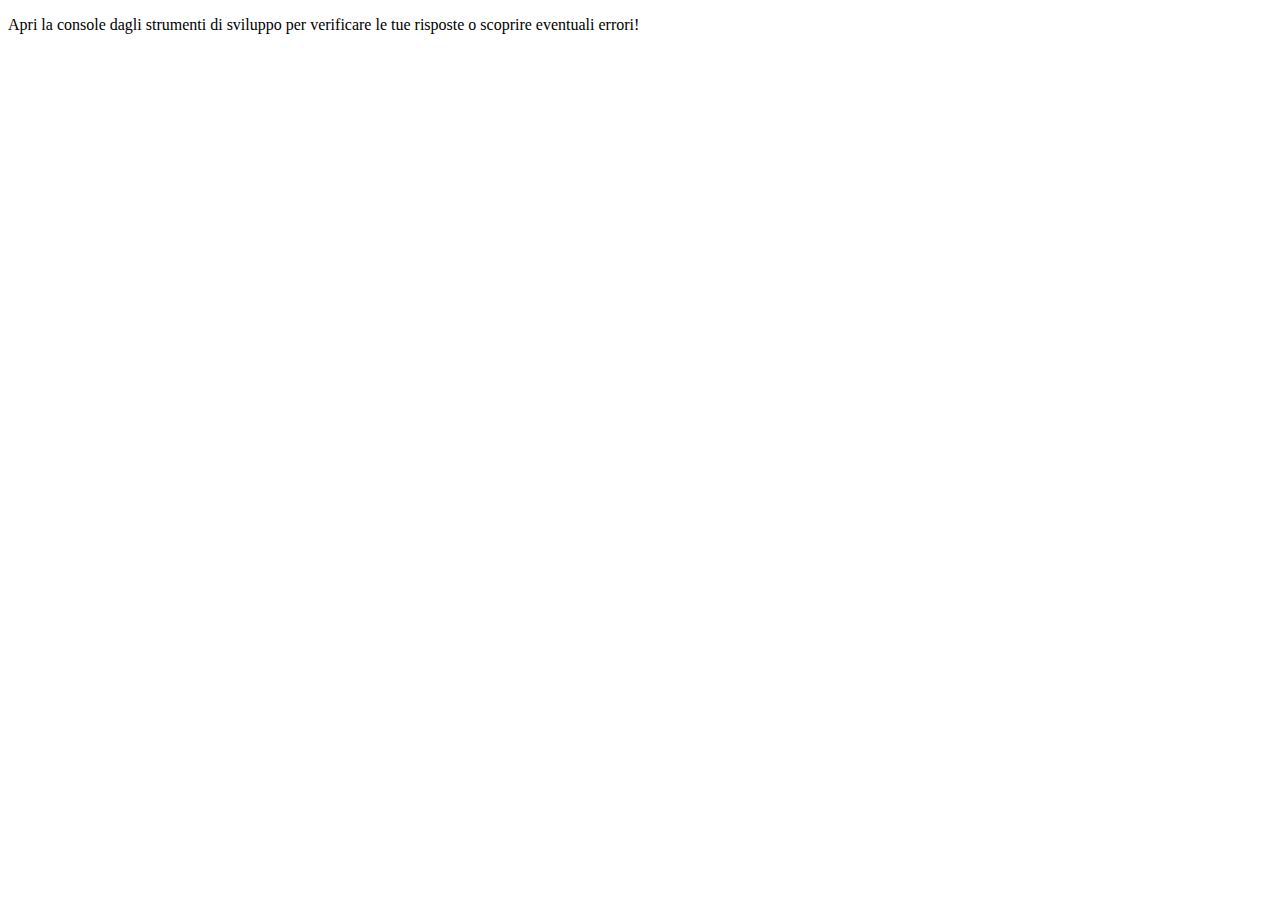
<file: Esercizio Giorno 5/index.html>
<!DOCTYPE html>
<html lang="en">
  <head>
    <meta charset="UTF-8" />
    <meta name="viewport" content="width=device-width, initial-scale=1.0" />
    <title>Esercizi JS</title>
  </head>
  <body>
    <main>
      <p>
        Apri la console dagli strumenti di sviluppo per verificare le tue
        risposte o scoprire eventuali errori!
      </p>
    </main>
    <script src="setting/js/D1.js "></script>
  </body>
</html>
</file>
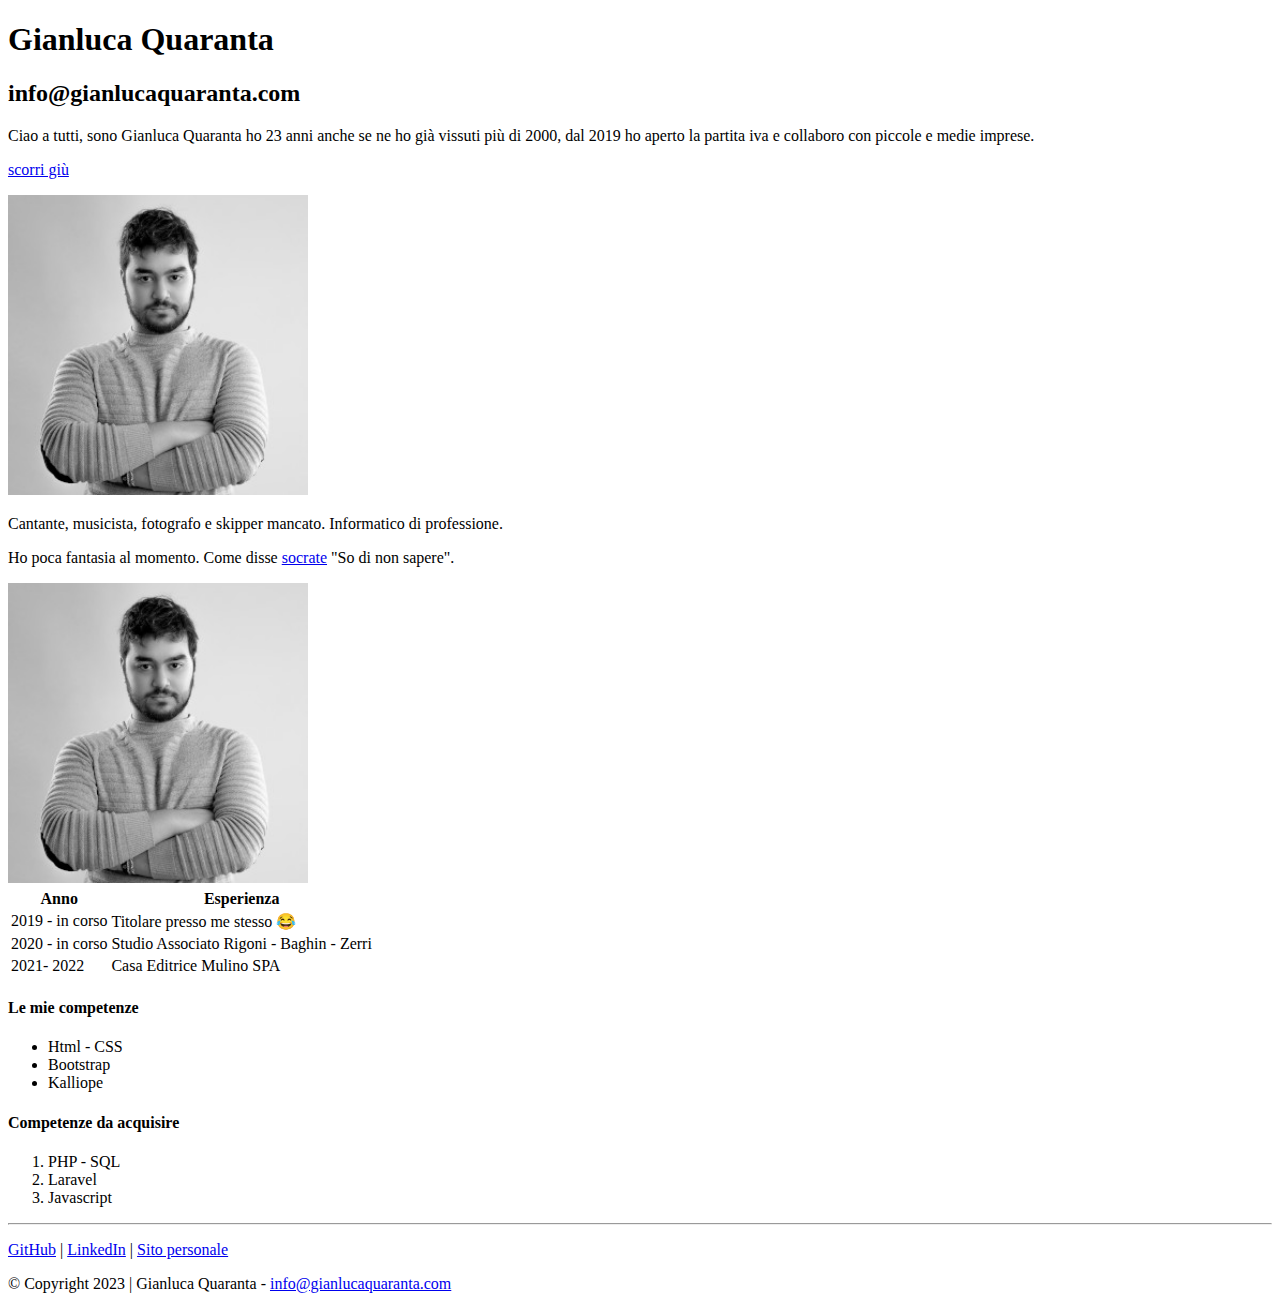
<file: Esercizio Giorno 1/html/index.html>
<!DOCTYPE html>
<html lang="en">
    <head>
        <meta charset="UTF-8">
        <meta name="desctription" content="descrizione pagina">
        <meta name="viewport" content="width=device-width, initial-scale=1.0">
        <title>Prima Pagina HTML | Gianluca Quaranta</title>
    </head>
    <body>
        <h1>Gianluca Quaranta</h1>
        <h2>info@gianlucaquaranta.com</h2>
        <p>Ciao a tutti, sono Gianluca Quaranta ho 23 anni anche se ne ho già vissuti più di 2000, dal 2019 ho aperto la partita iva e collaboro con piccole e medie imprese.</p>
        <p><a href="#footer">scorri giù</a></p>
        <main>
            <a href="#"><img src="img/UDM_9387_1_2-3.jpg" alt="rara foto mia" width="300" height="300"/></a>
            <p>
                Cantante, musicista, fotografo e skipper mancato. Informatico di professione.
            </p>
            <p>
                Ho poca fantasia al momento. Come disse <a href="https://it.wikipedia.org/wiki/Socrate" alt="pagina di socrate" target="_blank">socrate</a> "So di non sapere".
            </p>
            <img src="img/UDM_9387_1_2-3.jpg" alt="rara foto mia" width="300" height="300"/>
        </main>
        <table>
            <tr>
                <th>Anno</th>
                <th>Esperienza</th>
            </tr>
            <tr>
                <td>2019 - in corso</td>
                <td>Titolare presso me stesso &#128514;</td>
            </tr>
            <tr>
                <td>2020 - in corso</td>
                <td>Studio Associato Rigoni - Baghin - Zerri</td>
            </tr>
            <tr>
                <td>2021- 2022</td>
                <td>Casa Editrice Mulino SPA </td>
            </tr>
        </table>
        <div>
            <h4>Le mie competenze</h4>
            <ul>
                <li>Html - CSS</li>
                <li>Bootstrap</li>
                <li>Kalliope</li>
            </ul>
            <h4>Competenze da acquisire</h4>
            <ol>
                <li>PHP - SQL</li>
                <li>Laravel</li>
                <li>Javascript</li>
            </ol>
        </div>
        <hr>
        <footer id="footer">
            <p><a href="https://github.com/GQ-Web-Design" alt="profilo GitHub" target="_blank">GitHub</a>  | <a href="https://www.linkedin.com/in/gianlucaquarantagq/" alt="profilo LinkedIn" target="_blank">LinkedIn</a> | <a href="https://www.gianlucaquaranta.com" alt="sito personale" target="_blank">Sito personale</a> </p>
            <p><span>&copy;</span> Copyright 2023 | Gianluca Quaranta - <a href="mailto:info@gialucaquaranta.com">info@gianlucaquaranta.com</a></p>
        </footer>
    </body>
</html>
</file>
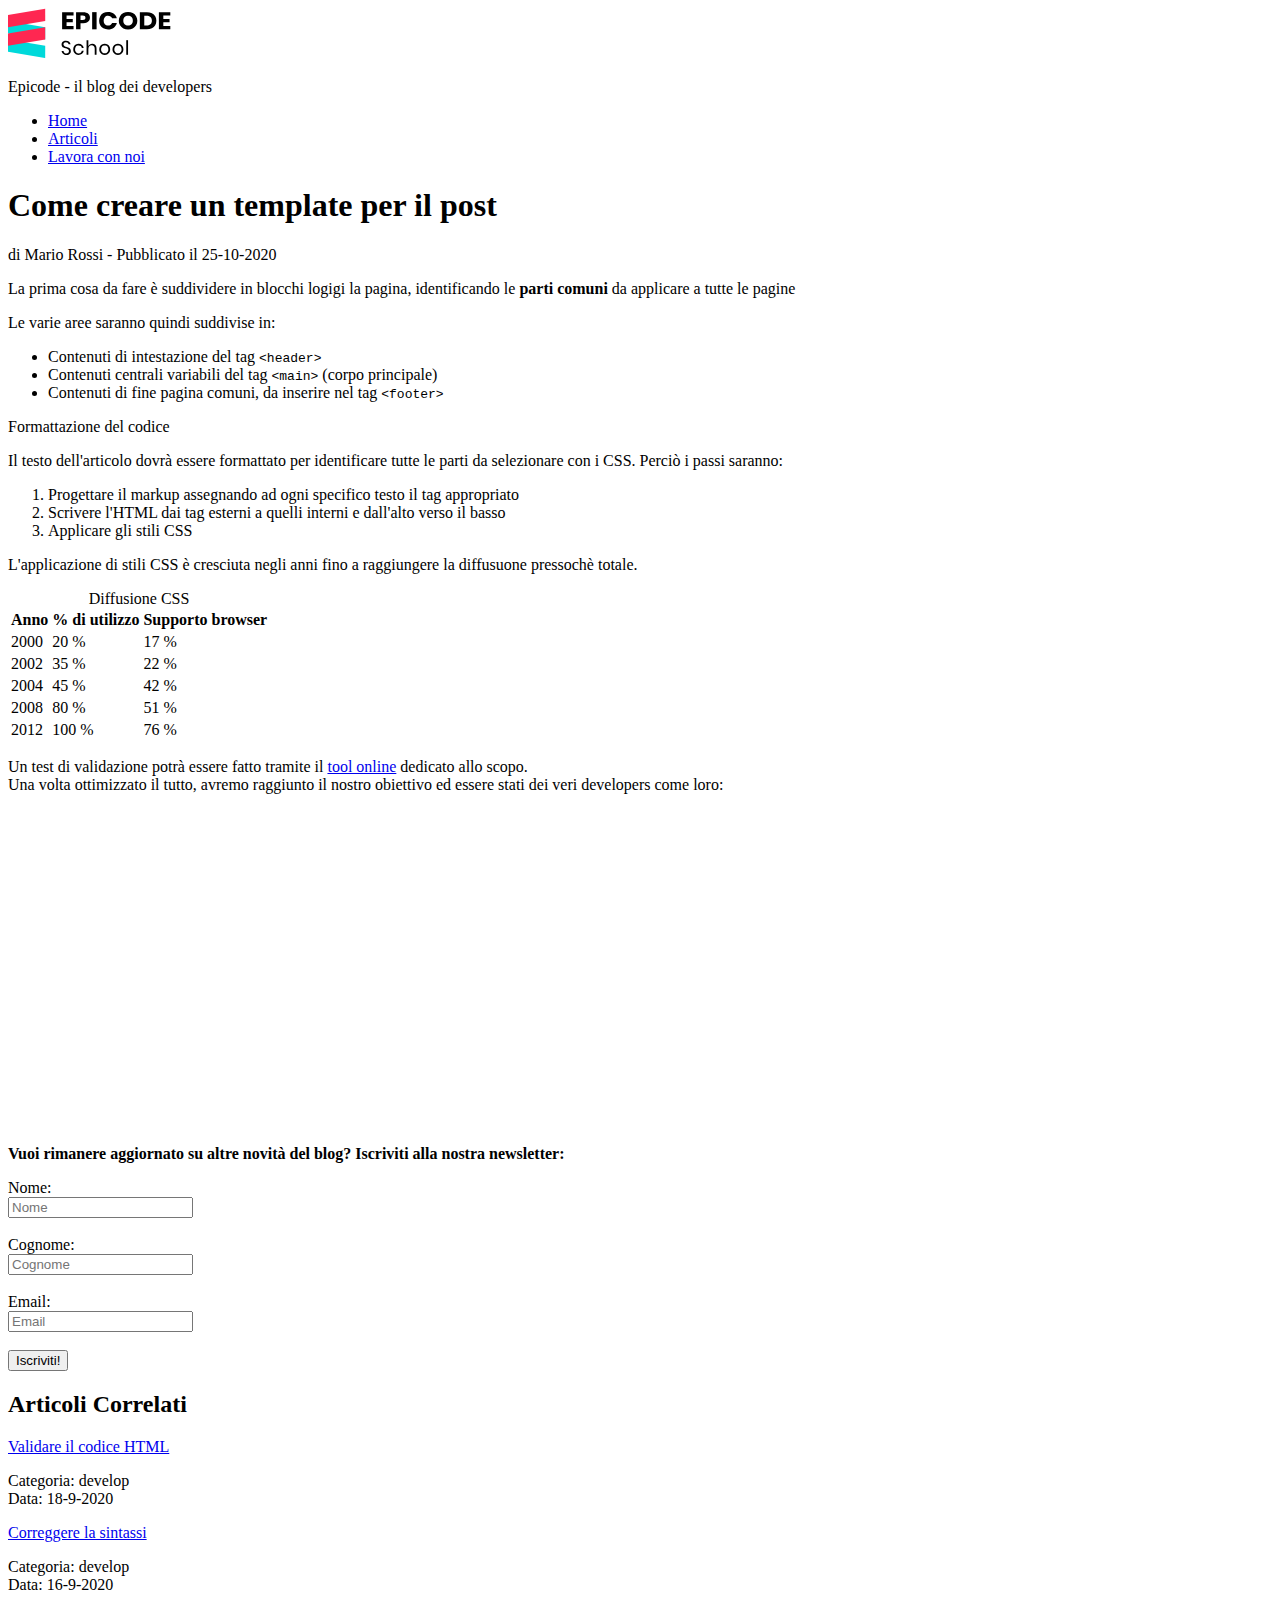
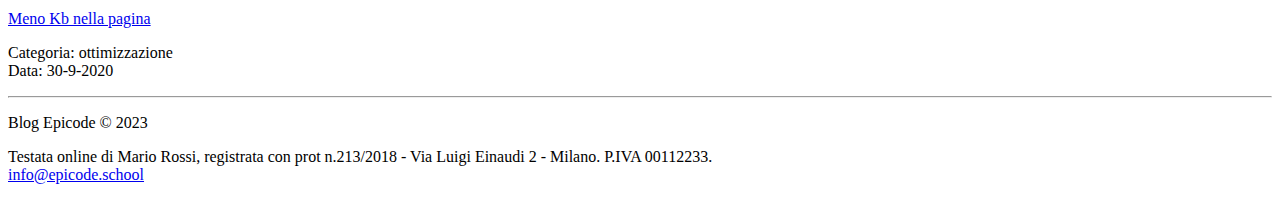
<file: Esercizio Giorno 2/html tabelle/index.html>
<!DOCTYPE html>
<html lang="en">
    <head>
        <meta charset="UTF-8">
        <meta name="viewport" content="width=device-width, initial-scale=1.0">
        <title>Sviluppo di una pagina web - Blog Epicode</title>
        <meta name="desctiption" content="Primi passi operativi per creare un modello di pagina HTML per un post. Scopri come iniziare in modo facile.">
    </head>
    <body>
        <header>
            <div>
                <img src="img/logo.svg" alt="logo epicode" wight="50" height="50"/>
                <p>Epicode - il blog dei developers</p>
            </div>
            <nav>
                <ul>
                  <li><a href="#">Home</a></li>
                  <li><a href="#">Articoli</a></li>
                  <li><a href="#">Lavora con noi</a></li>
                </ul>
            </nav>
        </header>
        <main>
            <article>
                <h1>Come creare un template per il post</h1>
                <p>di Mario Rossi - <span>Pubblicato il 25-10-2020</span></p>

                <p>La prima cosa da fare è suddividere in blocchi logigi la pagina, identificando le <strong>parti comuni</strong> da applicare a tutte le pagine</p>

                <p>Le varie aree saranno quindi suddivise in:</p>
                <ul>
                    <li>Contenuti di intestazione del tag <code>&lt;header&gt;</code></li>
                    <li>Contenuti centrali variabili del tag <code>&lt;main&gt;</code> (corpo principale)</li>
                    <li>Contenuti di fine pagina comuni, da inserire nel tag <code>&lt;footer&gt;</code></li>
                </ul>

                <p>Formattazione del codice</p>

                <P>Il testo dell'articolo dovrà essere formattato per identificare tutte le parti da selezionare con i CSS. Perciò i passi saranno:</P>
                <ol>
                    <li>Progettare il markup assegnando ad ogni specifico testo il tag appropriato</li>
                    <li>Scrivere l'HTML dai tag esterni a quelli interni e dall'alto verso il basso</li>
                    <li>Applicare gli stili CSS</li>
                </ol>

                <p>L'applicazione di stili CSS è cresciuta negli anni fino a raggiungere la diffusuone pressochè totale.</p>

                <table>
                    <caption>Diffusione CSS</caption>
                    <thead>
                        <tr>
                            <th>Anno</th>
                            <th>% di utilizzo</th>
                            <th>Supporto browser</th>
                        </tr>
                    </thead>
                    <tbody>
                        <tr>
                            <td>2000</td>
                            <td>20 &percnt;</td>
                            <td>17 &percnt;</td>
                        </tr>
                        <tr>
                            <td>2002</td>
                            <td>35 &percnt;</td>
                            <td>22 &percnt;</td>
                        </tr>
                        <tr>
                            <td>2004</td>
                            <td>45 &percnt;</td>
                            <td>42 &percnt;</td>
                        </tr>
                        <tr>
                            <td>2008</td>
                            <td>80 &percnt;</td>
                            <td>51 &percnt;</td>
                        </tr>
                        <tr>
                            <td>2012</td>
                            <td>100 &percnt;</td>
                            <td>76 &percnt;</td>
                        </tr>
                    </tbody>
                </table>

                <p>Un test di validazione potrà essere fatto tramite il <a href="#" target="_blank" alt="tool online verifica html"> tool online</a> dedicato allo scopo.<br/>
                Una volta ottimizzato il tutto, avremo raggiunto il nostro obiettivo ed essere stati dei veri developers come loro:
                </p>
                <iframe width="560" height="315" src="https://www.youtube.com/embed/TxcJ2drr554?si=T3Sh0nic4UA6S2BQ" title="YouTube video player" frameborder="0" allow="accelerometer; autoplay; clipboard-write; encrypted-media; gyroscope; picture-in-picture; web-share" allowfullscreen></iframe>
            </article>
            <section>
                <strong><p>Vuoi rimanere aggiornato su altre novità del blog? Iscriviti alla nostra newsletter:</p></strong>
                <form>
                    <label for="Nome">Nome:</label><br/>
                    <input type="text" id="Nome" name="nome" placeholder="Nome" required><br/><br/>
                    <label for="Cognome">Cognome:</label><br/>
                    <input type="text" id="Cognome" name="Cognome" placeholder="Cognome" required><br/><br/>
                    <label for="email">Email:</label><br>
                    <input type="email" id="email" name="Email" placeholder="Email" required><br/><br/>
                    <button type="submit">Iscriviti!</button>
                </form>
            </section>
            <aside>
                <h2>Articoli Correlati</h2>
                <div>
                    <a href="#" title="Validare il codice HTML">Validare il codice HTML</a>
                    <p>Categoria: develop<br/>
                    Data: 18-9-2020
                    </p>
                </div>
                <div>
                    <a href="#" title="correggere la sintassi">Correggere la sintassi</a>
                    <p>Categoria: develop<br/>
                    Data: 16-9-2020
                    </p>
                </div>
                <div>
                    <a href="#" title="Meno KB nella pagina">Meno Kb nella pagina</a>
                    <p>Categoria: ottimizzazione<br/>
                    Data: 30-9-2020
                    </p>
                </div>
            </aside>
        </main>
        <hr/>
        <footer>
            <p>Blog Epicode &#169; 2023</p>
            <p>Testata online di Mario Rossi, registrata con prot n.213/2018 - Via Luigi Einaudi 2 - Milano. P.IVA 00112233. <br/>
            <a href="mailto:info@epicode.school">info@epicode.school</a>
            </p>
        </footer>
    </body>
</html>
</file>
